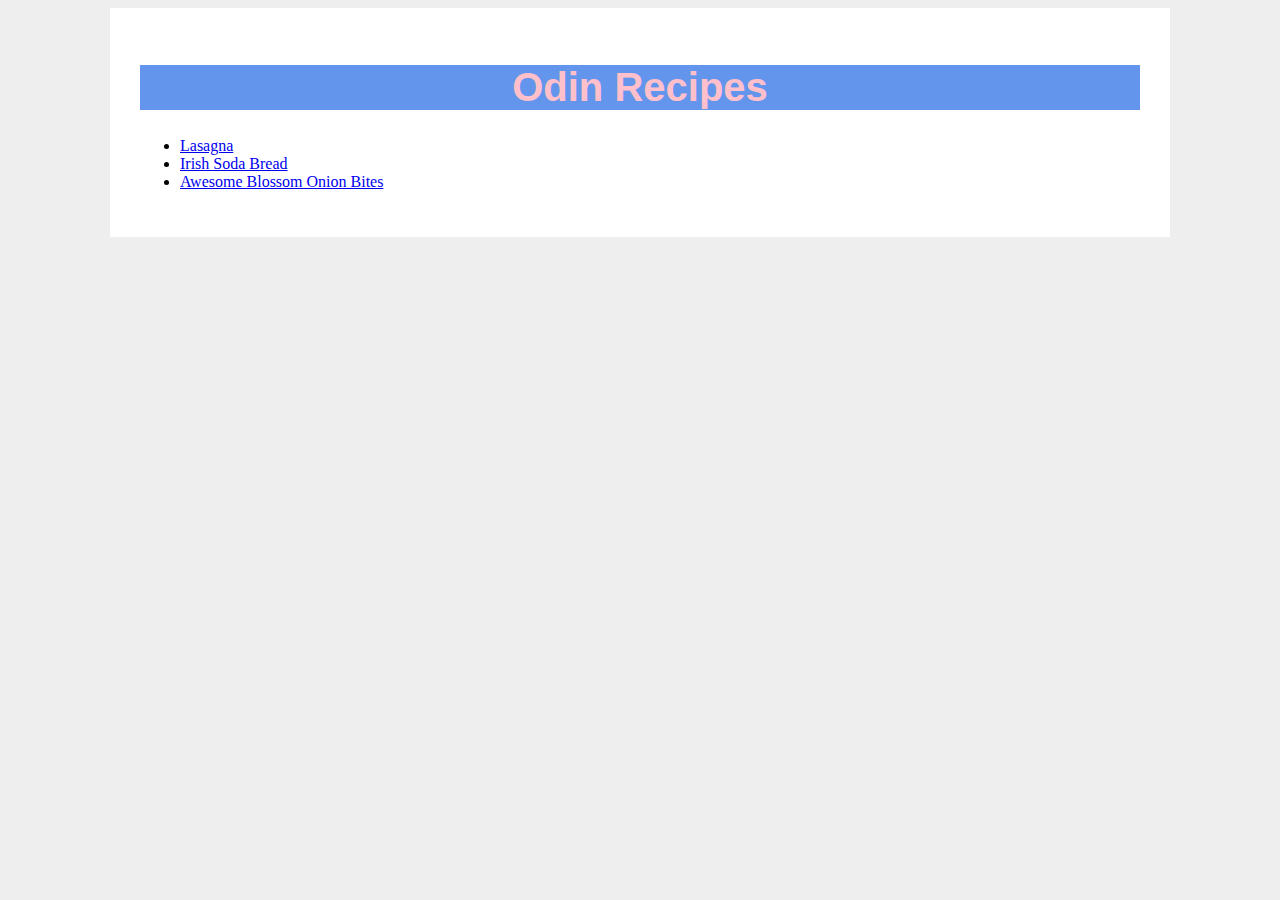
<file: index.html>
<!DOCTYPE html>
<html lang="en">
    <head>
        <meta charset="UTF-8">
        <title>Odin Recipes</title>
        <link rel="stylesheet" href="styles.css">
    </head>
    <body>
    <div class="card">
        <h1 class="title index">Odin Recipes</h1>
        <ul>
            <li><a href="./recipes/lasagna.html">Lasagna</a></li>
            <li><a href="./recipes/irish-soda-bread.html">Irish Soda Bread</a></li>
            <li><a href="./recipes/awesome-blossom-onion-bites.html">Awesome Blossom Onion Bites</a></li>
        </ul>
    </div>
    </body>
</html>
</file>
<file: styles.css>
body {
    background: #eee;
}

.card {
    display: block;
    background-color: white;
    width: 1000px;
    margin: 5px auto;
    padding: 30px;
}

.description-container {
    background-color: aliceblue;
    padding: 3px;
    margin-top: 10px
}

.image-container {
    text-align: center;
}

.title {
    text-align: center;
    font-size: 40px;
    font-family: 'Franklin Gothic Medium', 'Arial Narrow', Arial, sans-serif;
}

.index {
    color:pink;
    background-color: cornflowerblue;
}

.onion {
    color: yellow;
    background-color:black
}

.bread {
    color:white;
    background-color: green;
}

.lasagna {
    color:red;
    background-color: yellow;
}

h2 {
    font-size: 28px;
    font-family: Arial, Helvetica, sans-serif;
}

h3 {
    font-size: 20px;
    font-family: Arial, Helvetica, sans-serif;
}

p {
    font-size: 18px;
}
</file>
